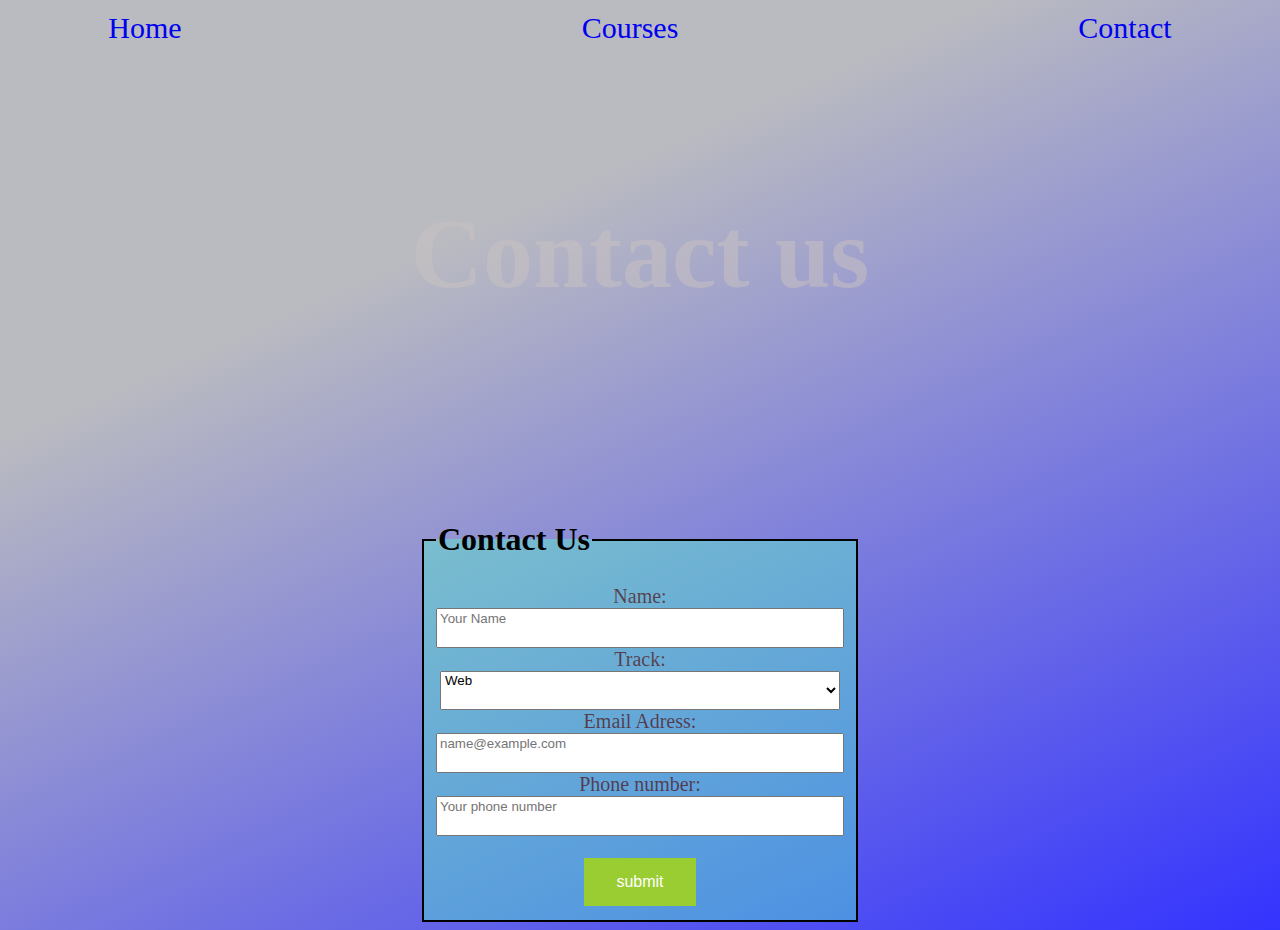
<file: Contact.html>
<!DOCTYPE html>
<html lang="en">
<head>
    <meta charset="UTF-8">
    <meta name="viewport" content="width=device-width, initial-scale=1.0">
    <meta http-equiv="X-UA-Compatible" content="ie=edge">
    <title>Document</title>
    <link rel="stylesheet" href="css/style.css">
</head>
</head>
<body>
        <div class="nav-bar">
                <div class="nav-bar-item no-margin-left">
                    <a href="index.html">Home</a>
                </div>
                <div class="nav-bar-item">
                    <a href="Courses.html">Courses</a>
                </div>
                <div class="nav-bar-item no-margin-right">
                    <a href="Contact.html">Contact</a>
                </div>
            </div>

            <div class="imageh home">
                    <h1>Contact us</h1>
                </div>
              <br>
              <br>
              <br>
            
 <div class="tab1">
        <form>
                <fieldset class="field1">
                 <legend ><h1>Contact Us</h1></legend>
        <center>
    
      <label class="labell">Name:</label> <br>
      <input name="text" type="text" placeholder="Your Name" class="type1"><br>
  <label for="text" class="labell">Track:</label><br>
   <form>       
      <select class="option">
            <option selected>Web</option>
                <option>Game</option>
                    <option>AI</option>
      </select>
  </form>
  <br>
  <label class="labell">Email Adress:</label> <br>
  <input type="text" placeholder="name@example.com" class="type1"> <br>
  <label class="labell">Phone number:</label>  <br>
    <input type="number" placeholder="Your phone number" class="type1">
    <br>
    <br>
        <input type="submit" value="submit" class="submit">
    </center>
</fieldset>
</form>
 </div>
    
</body>
</html>
</file>
<file: css/style.css>
.nav-bar{
    display: flex;
    border: solid 3px rgba(252, 81, 132, 0);
    margin:auto;
    width:max-content;
    height: 32px;
}
.nav-bar-item a{
    margin-right: 200px;
    margin-left: 200px;
    font-size: 30px;
    text-decoration: none;
}

.no-margin-left a{
    margin-left: 0 ;
}

.no-margin-right a{ 
    margin-right: 0 ;
}
 
.imageh{
    height: 400px;
    background-size:cover;
    background-attachment: fixed;
    background-position: center;
    background-repeat: no-repeat;
    background-size: cover;
    background-image: url("https://urlzs.com/GyPYq")
    
}

.home h1{
    text-align: center;
    margin:auto;
    padding: 150px;
    color:rgba(202, 194, 194, 0.521);
    font-size: 100px;
}

.courses{
    text-align: center;
    padding-top: 100px;
    padding-bottom: 80px;
    font-size:80px;
}

.courses a{     
    text-decoration: none;
    color: yellowgreen;
}


.hrdis{
    width:  200 px;
    border-style : dotted;
}

.image-container img:hover {
    
    /*transition:  0.5s linear;
    float:left;*/
    outline: 3px solid  rgba(223, 9, 9, 0.925);
  }

  .image-container {
      display: flex;
      width: max-content; 
    margin-left:auto;
    margin-right:auto;
}

.image-item{
    margin-left:50px;
    margin-right:50px;
}
  .view a{
     width:max-content;
      font-size: 40px;
      margin-left: 50%;
      text-decoration: none;
  }
  
  .feedback p{
    width:max-content;
    font-size: 100px;
    margin-left: 40%;
    color: yellowgreen;
  }
  .bigdiv{
      margin: auto;
      width:max-content;
      display:flex;
  }

  .area{
     
      margin-left:auto;
      margin-right:auto;
         
  }

  .area textarea{
    width: 50%;
    height: 200px;
    box-shadow: 10px 10px rgb(20, 20, 20); 
    margin-left: 350px;
  }
  .tab1{
      margin:auto;
      width:max-content;
  }

  .submit{
    background-color: yellowgreen;
    border: none;
    color: white;
    padding: 15px 32px;
    text-align: center;
    text-decoration: none;
    display: inline-block;
    font-size: 16px;
    margin: 4px 2px;
    cursor: pointer;
  }
  
  .field1{
    border-collapse: collapse;
    border: 2px solid black;
    background-color: rgba(81, 252, 201, 0.39)
  }

  .option{
    width:400px;
    padding-bottom:20px;
  }

  .tab1 .type1{
    width:400px;
    padding-bottom:20px;
  }
  
  .tab1 .labell{
      color: rgba(77, 4, 4, 0.658);
      font-size: 20px;
  }

 
    .strong {
        background-color:rgb(204, 19, 49);
        border:1px solid rgb(110, 9, 224);
        padding:5px;
        /*arrondir les coins en haut à gauche et en bas à droite*/
        -moz-border-radius:10px 0;
        -webkit-border-radius:10px 0;
        border-radius:10px 0;
        }
 
        .italic {
            background-color:rgb(204, 19, 49);
            border:1px solid rgb(110, 9, 224);
            padding:5px;
            /*arrondir les coins en haut à gauche et en bas à droite*/
            -moz-border-radius:10px 0;
            -webkit-border-radius:10px 0;
            border-radius:10px 0;
            }

            .underline {
               
                background-color:rgb(204, 19, 49);
                border:1px solid rgb(110, 9, 224);
                padding:5px;
                /*arrondir les coins en haut à gauche et en bas à droite*/
                -moz-border-radius:10px 0;
                -webkit-border-radius:10px 0;
                border-radius:10px 0;
                }


                .select1 {
                    color: #ffffff;
                    padding: 8px 16px;
                    border: 1px solid transparent;
                    border-color: transparent transparent rgb(207, 26, 26) transparent;
                    cursor: pointer;
                  }
    
  body {
    background-image: Linear-gradient(336deg, rgba(0,0,255,.8), rgba(12, 17, 36, 0.288) 70.71%);
  }
  .image {
    opacity: 1;
  
  }
  .middle {
    
    opacity: 0;
    position: relative;
    top: -200px;
    left: 100px;
  
  }
  
  .image-item:hover > .image{
    opacity: 0.3;
  }
  .image-item:hover > .middle{
    opacity: 1;
  }
  
  .text {
    color: white;
    font-size: 16px;
    padding: 16px 32px;
  }
</file>
